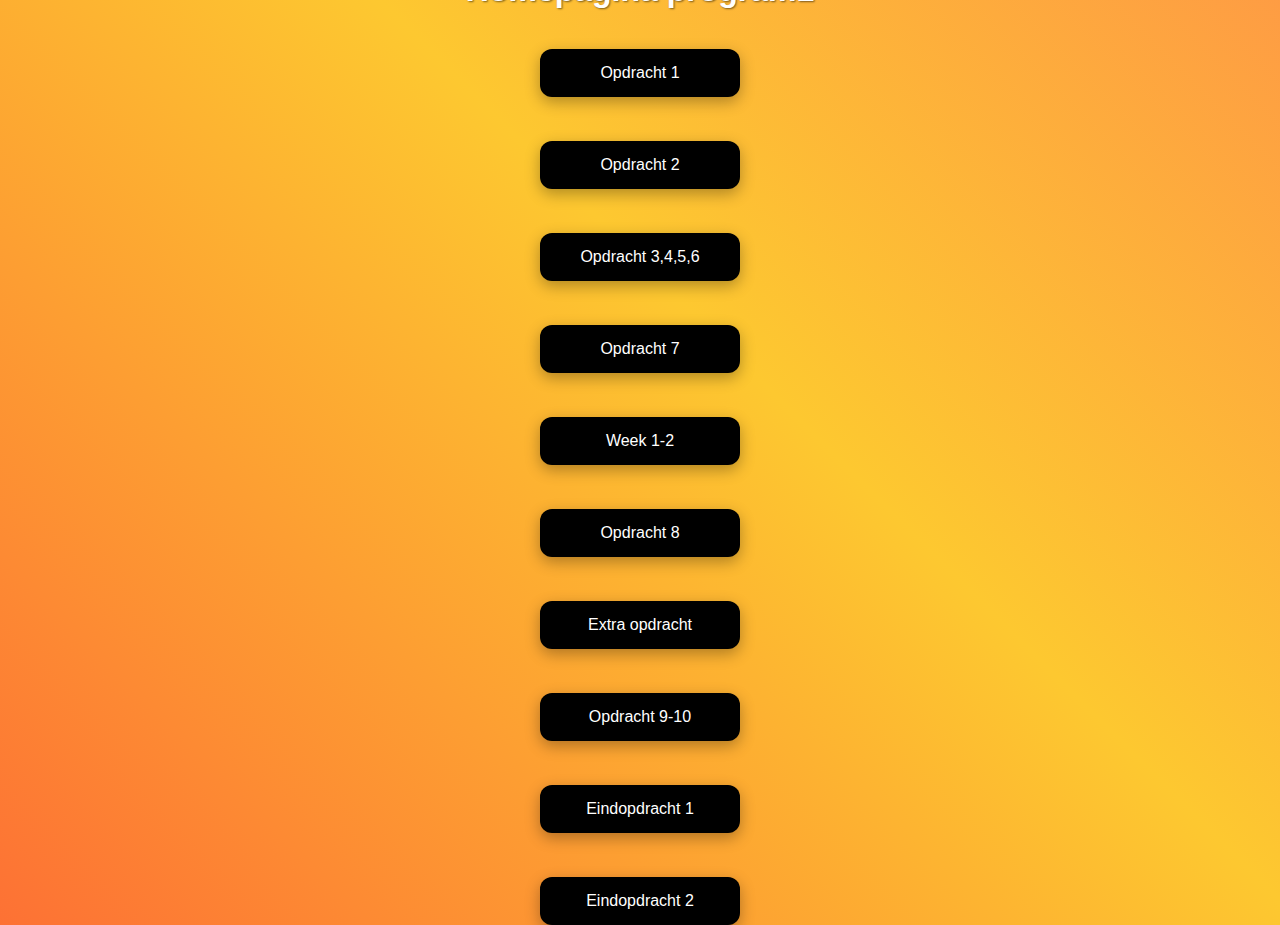
<file: index.html>
<html>

<link rel="stylesheet" href="style.css" />

<h1>Homepagina program1</h1>

<br><br>

    <a href="opdracht 1/js1_opdracht1.html">
        <button>Opdracht 1</button> <br><br><br></a>


    <a href="opdracht 2/opdracht2.html">
        <button>Opdracht 2</button> <br><br><br></a>

    <a href="opdracht_3_4_5_6/opdracht_3_4_5_6.html">
        <button>Opdracht 3,4,5,6</button> <br><br><br></a>


    <a href="opdracht 7/index.html">
        <button>Opdracht 7</button> <br><br><br></a>


    <a href="week1_2/week1_2.html">
        <button>Week 1-2</button> <br><br><br></a>
    

    <a href="opdracht 8/index.html">
        <button>Opdracht 8</button> <br><br><br></a>

        <a href="extra opdracht/index.html">
            <button>Extra opdracht</button> <br><br><br></a>
   
    <a href="opdracht 9_10/index.html">
        <button>Opdracht 9-10</button> <br><br><br></a>
   
    
    
    <a href="eindopdracht 1/index.html">
    <button>Eindopdracht 1</button>
    <br><br><br></a>
    <button type="button" onclick="alert('Deze opdracht is nog niet klaar')">Eindopdracht 2</button>
    </html>
</file>
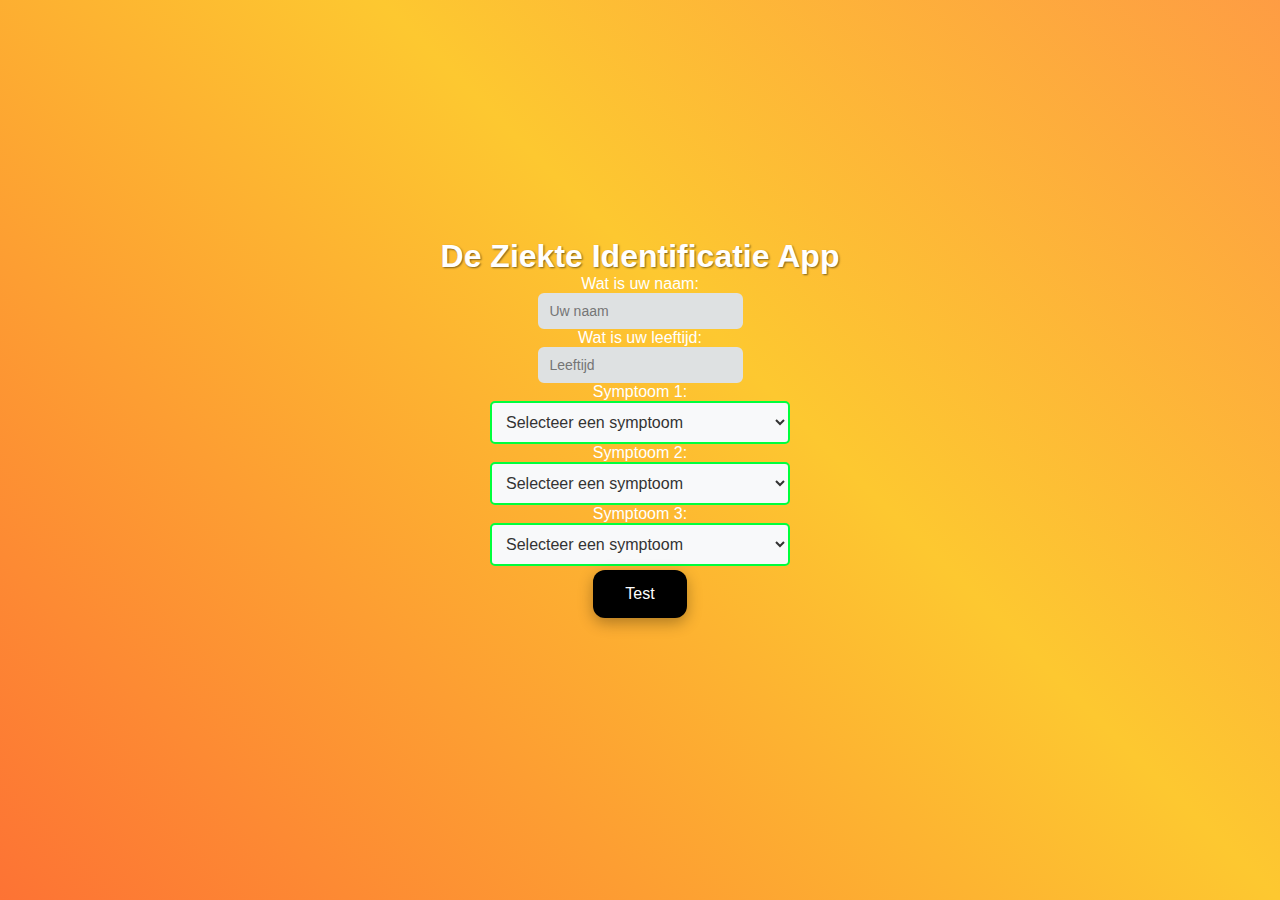
<file: eindopdracht 1/index.html>
<!DOCTYPE html>
<html lang="en">
<head>
    <meta charset="UTF-8">
    <meta name="viewport" content="width=device-width, initial-scale=1.0">
    <title>Ziekte Identificatie App</title>
    <link rel="stylesheet" href="style.css" />
    <script src="js.js" defer></script>
</head>
<body>
    <h1>De Ziekte Identificatie App</h1>
    
    <label for="name">Wat is uw naam:</label>
    <input type="text" id="name" placeholder="Uw naam" required>
    
    <label for="leeftijd">Wat is uw leeftijd:</label>
    <input type="number" id="leeftijd" placeholder="Leeftijd" required>

    <label for="sym1">Symptoom 1:</label>
    <select id="sym1" required>
        <option value="">Selecteer een symptoom</option>
        <option value="buikpijn">Buikpijn</option>
        <option value="hoofdpijn">Hoofdpijn</option>
        <option value="koorts">Koorts</option>
        <option value="misselijk">Misselijk</option>
        <option value="snotneus">Snotneus</option>
    </select>

    <label for="sym2">Symptoom 2:</label>
    <select id="sym2" required>
        <option value="">Selecteer een symptoom</option>
        <option value="buikpijn">Buikpijn</option>
        <option value="hoofdpijn">Hoofdpijn</option>
        <option value="koorts">Koorts</option>
        <option value="misselijk">Misselijk</option>
        <option value="snotneus">Snotneus</option>
    </select>

    <label for="sym3">Symptoom 3:</label>
    <select id="sym3" required>
        <option value="">Selecteer een symptoom</option>
        <option value="buikpijn">Buikpijn</option>
        <option value="hoofdpijn">Hoofdpijn</option>
        <option value="koorts">Koorts</option>
        <option value="misselijk">Misselijk</option>
        <option value="snotneus">Snotneus</option>
    </select>

    <button onclick="ziek()">Test</button>

    <div id="result" style="color: rgb(255, 255, 255); margin-top: 20px;"></div>
    <div id="symptomsDisplay" style="margin-top: 20px;"></div>
</body>
</html>
</file>
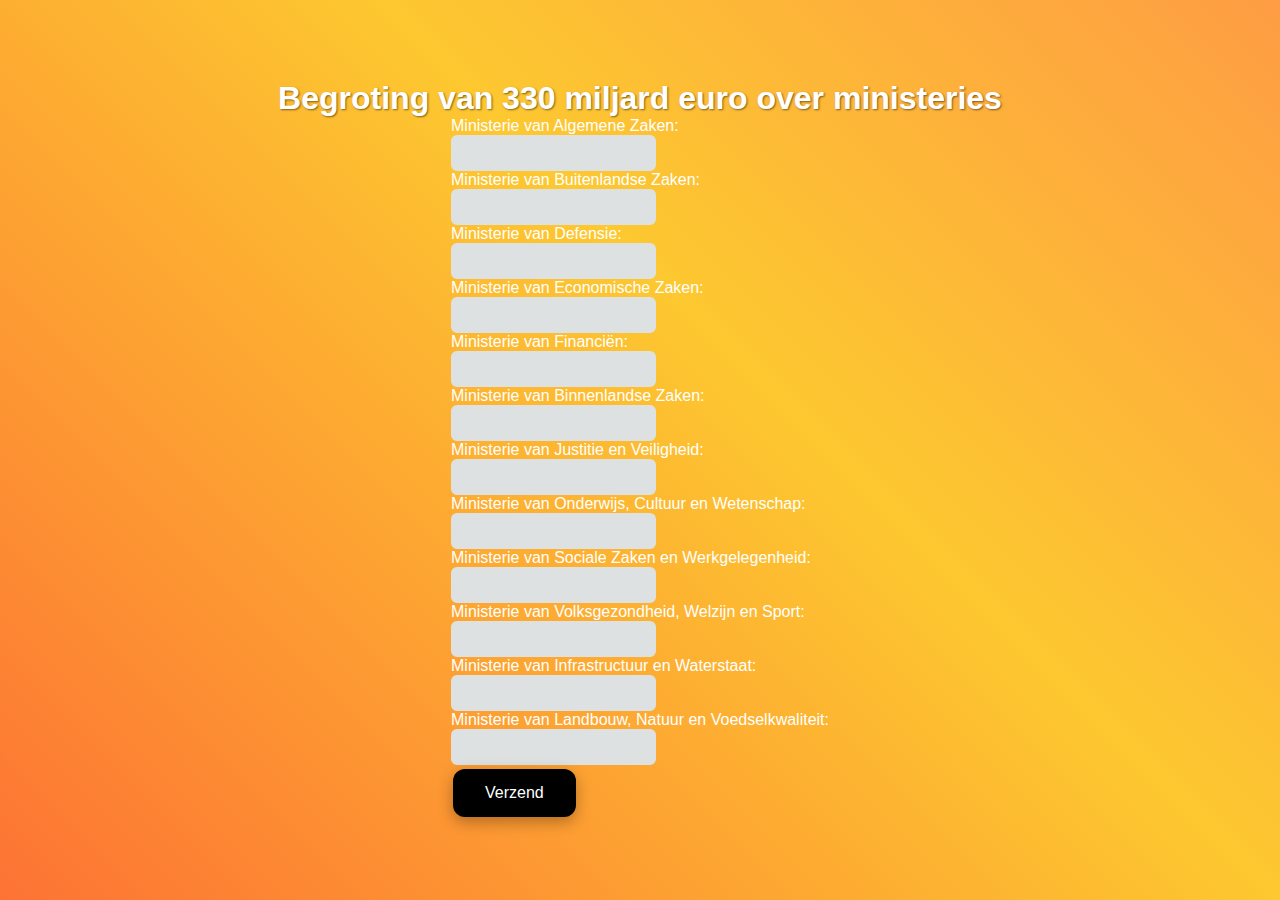
<file: eindopdracht 2/index.html>
<!DOCTYPE html>
<html lang="en">
<head>
    <meta charset="UTF-8">
    <meta name="viewport" content="width=device-width, initial-scale=1.0">
    <title>Begroting</title>
    <link rel="stylesheet" href="style.css" />
    <script src="js.js" defer></script>
</head>
<body>
    <h1>Begroting van 330 miljard euro over ministeries</h1>
    <div class="container">
        <form id="budgetForm">
            <div class="ministry-input">
                <label for="ministry1">Ministerie van Algemene Zaken:</label>
                <input type="number" id="ministry1" name="ministry1" min="0" step="1">
            </div>
            <div class="ministry-input">
                <label for="ministry2">Ministerie van Buitenlandse Zaken:</label>
                <input type="number" id="ministry2" name="ministry2" min="0" step="1">
            </div>
            <div class="ministry-input">
                <label for="ministry3">Ministerie van Defensie:</label>
                <input type="number" id="ministry3" name="ministry3" min="0" step="1">
            </div>
            <div class="ministry-input">
                <label for="ministry4">Ministerie van Economische Zaken:</label>
                <input type="number" id="ministry4" name="ministry4" min="0" step="1">
            </div>
            <div class="ministry-input">
                <label for="ministry5">Ministerie van Financiën:</label>
                <input type="number" id="ministry5" name="ministry5" min="0" step="1">
            </div>
            <div class="ministry-input">
                <label for="ministry6">Ministerie van Binnenlandse Zaken:</label>
                <input type="number" id="ministry6" name="ministry6" min="0" step="1">
            </div>
            <div class="ministry-input">
                <label for="ministry7">Ministerie van Justitie en Veiligheid:</label>
                <input type="number" id="ministry7" name="ministry7" min="0" step="1">
            </div>
            <div class="ministry-input">
                <label for="ministry8">Ministerie van Onderwijs, Cultuur en Wetenschap:</label>
                <input type="number" id="ministry8" name="ministry8" min="0" step="1">
            </div>
            <div class="ministry-input">
                <label for="ministry9">Ministerie van Sociale Zaken en Werkgelegenheid:</label>
                <input type="number" id="ministry9" name="ministry9" min="0" step="1">
            </div>
            <div class="ministry-input">
                <label for="ministry10">Ministerie van Volksgezondheid, Welzijn en Sport:</label>
                <input type="number" id="ministry10" name="ministry10" min="0" step="1">
            </div>
            <div class="ministry-input">
                <label for="ministry11">Ministerie van Infrastructuur en Waterstaat:</label>
                <input type="number" id="ministry11" name="ministry11" min="0" step="1">
            </div>
            <div class="ministry-input">
                <label for="ministry12">Ministerie van Landbouw, Natuur en Voedselkwaliteit:</label>
                <input type="number" id="ministry12" name="ministry12" min="0" step="1">
                
            </div>
            <button type="button" onclick="calculateBudget()">Verzend</button>
        </form>
        <div class="result" id="result"></div>
    </div>
</body>
</html>
</file>
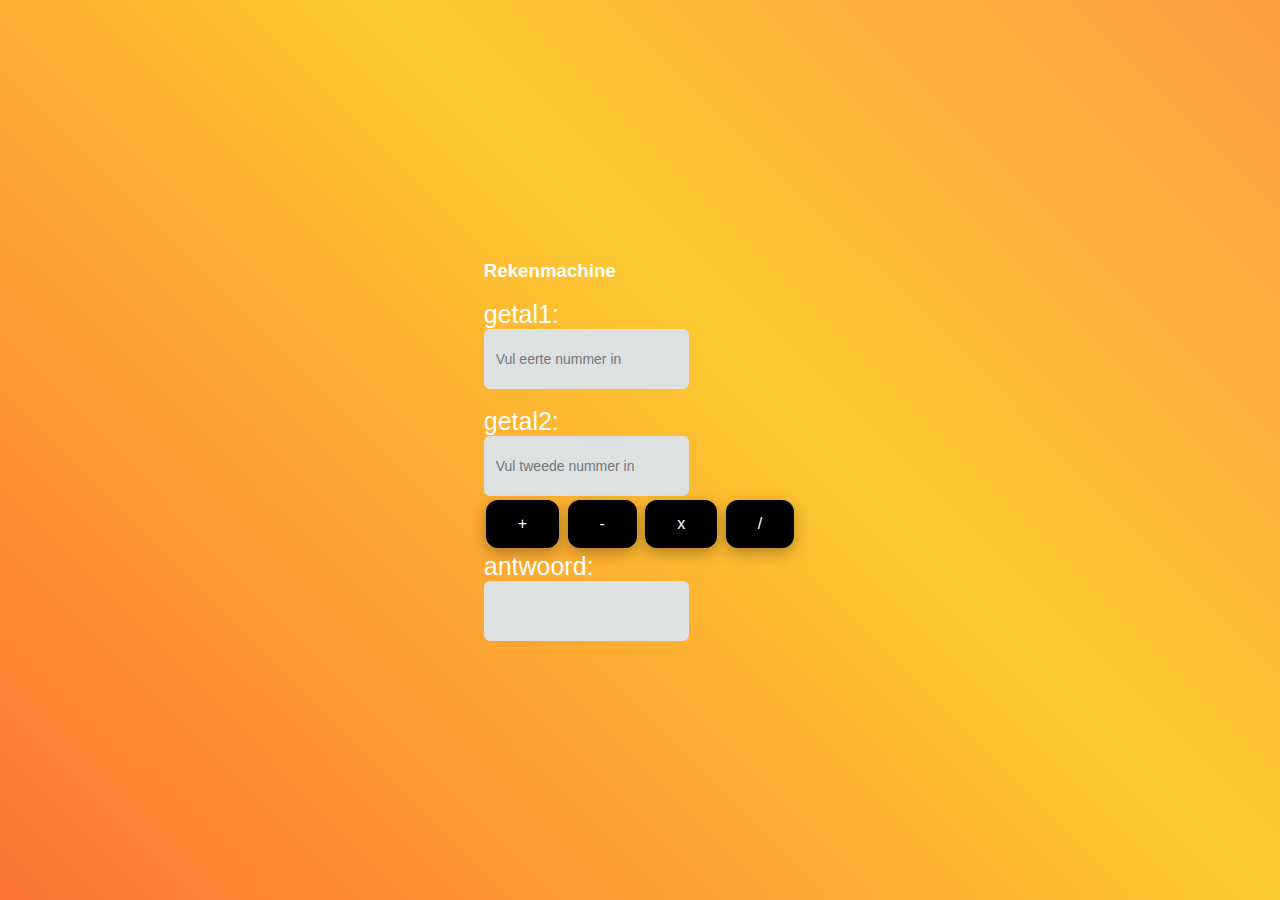
<file: extra opdracht/index.html>
<!DOCTYPE html>
<html lang="en">
<head>
    <meta charset="UTF-8">
    <meta name="viewport" content="width=device-width, initial-scale=1.0">
    <title>Rekenmachine</title>
    <link rel="stylesheet" href="style.css" />
    <script src="js.js" ></script>
</head>
<body>
    <div class="calculator">
        <h3>Rekenmachine</h3><br>

        <label for="getal1">getal1:</label>

        <input type="text" id="getal1" placeholder="Vul eerte nummer in"><br>

        <label for="getal2">getal2:</label>

        <input type="text" id="getal2" placeholder="Vul tweede nummer in">
        
        <div>
            <button onclick="calculate('+')">+</button>
            <button onclick="calculate('-')">-</button>
            <button onclick="calculate('*')">x</button>
            <button onclick="calculate('/')">/</button>
        </div>
        <label for="antwoord">antwoord:</label>
        <input type="text" id="antwoord" readonly>
    </div>
</body>
</html>
</file>
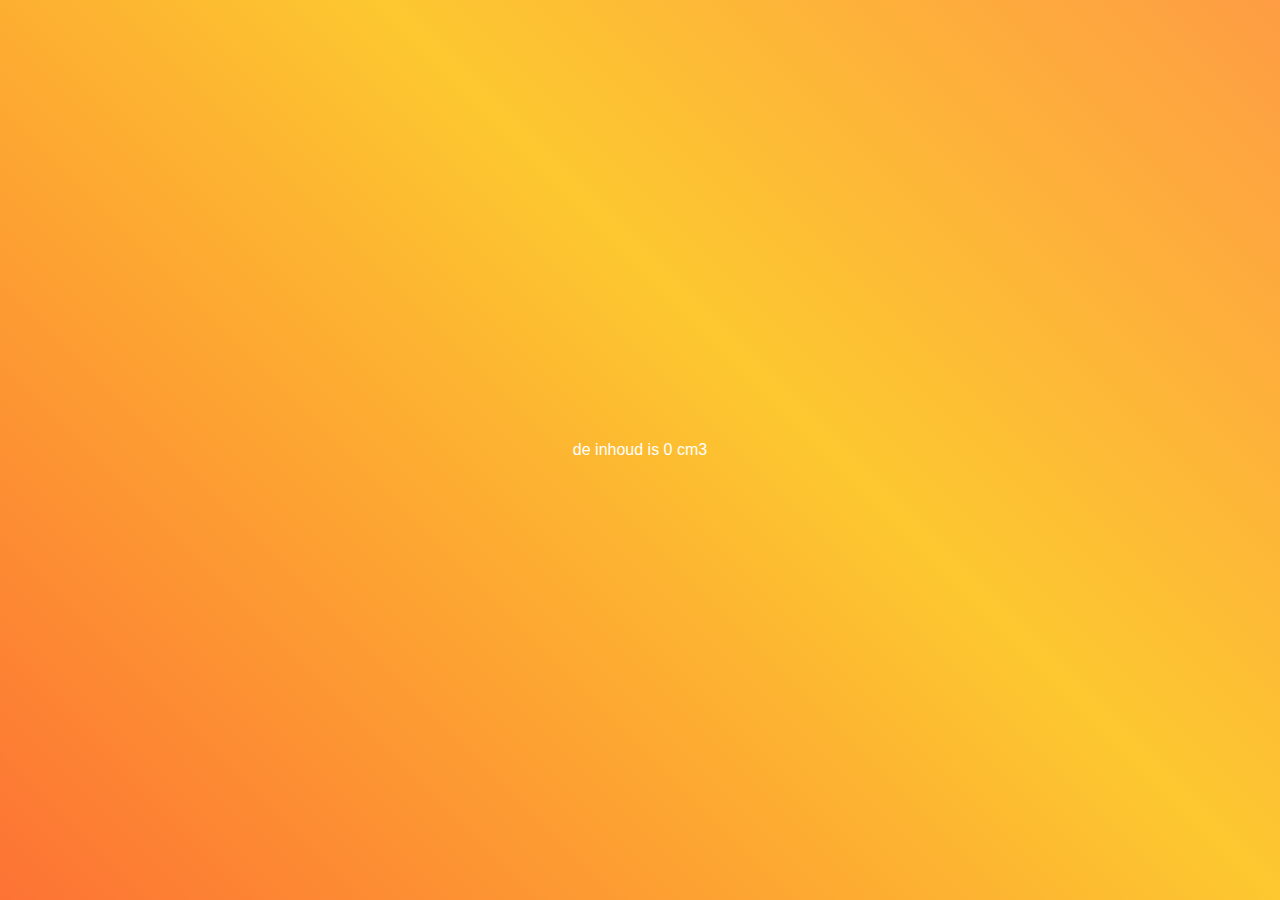
<file: opdracht 7/index.html>
<!DOCTYPE html>
<html lang="en">
<head>
    <meta charset="UTF-8">
    <meta name="viewport" content="width=device-width, initial-scale=1.0">
    <title>Document</title>
</head>
<body>
    <script src="js.js"></script>
    <link rel="stylesheet" href="style.css" />
</body>
</html>
</file>
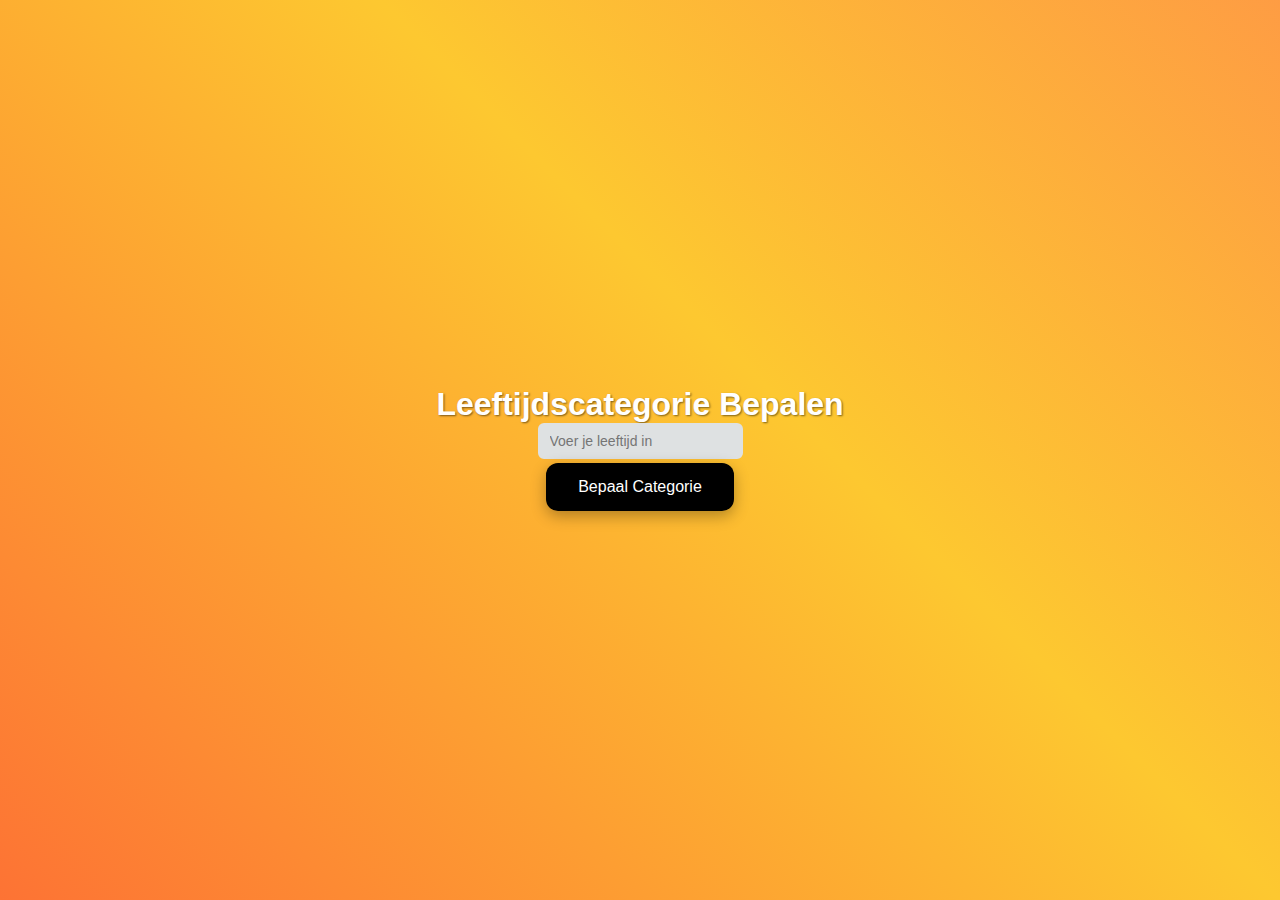
<file: opdracht 8/index.html>
<!DOCTYPE html>
<html lang="nl">
<head>
    <meta charset="UTF-8">
    <meta name="viewport" content="width=device-width, initial-scale=1.0">
    <title>Leeftijdscategorie</title>
    <link rel="stylesheet" href="style.css" />
    <script src="js.js" ></script>
</head>
<body>
    <h1>Leeftijdscategorie Bepalen</h1>
    <input type="number" id="leeftijd" placeholder="Voer je leeftijd in">
    <button onclick="bepaalCategorie()">Bepaal Categorie</button>
    <p id="resultaat"></p>
</body>
</html>
</file>
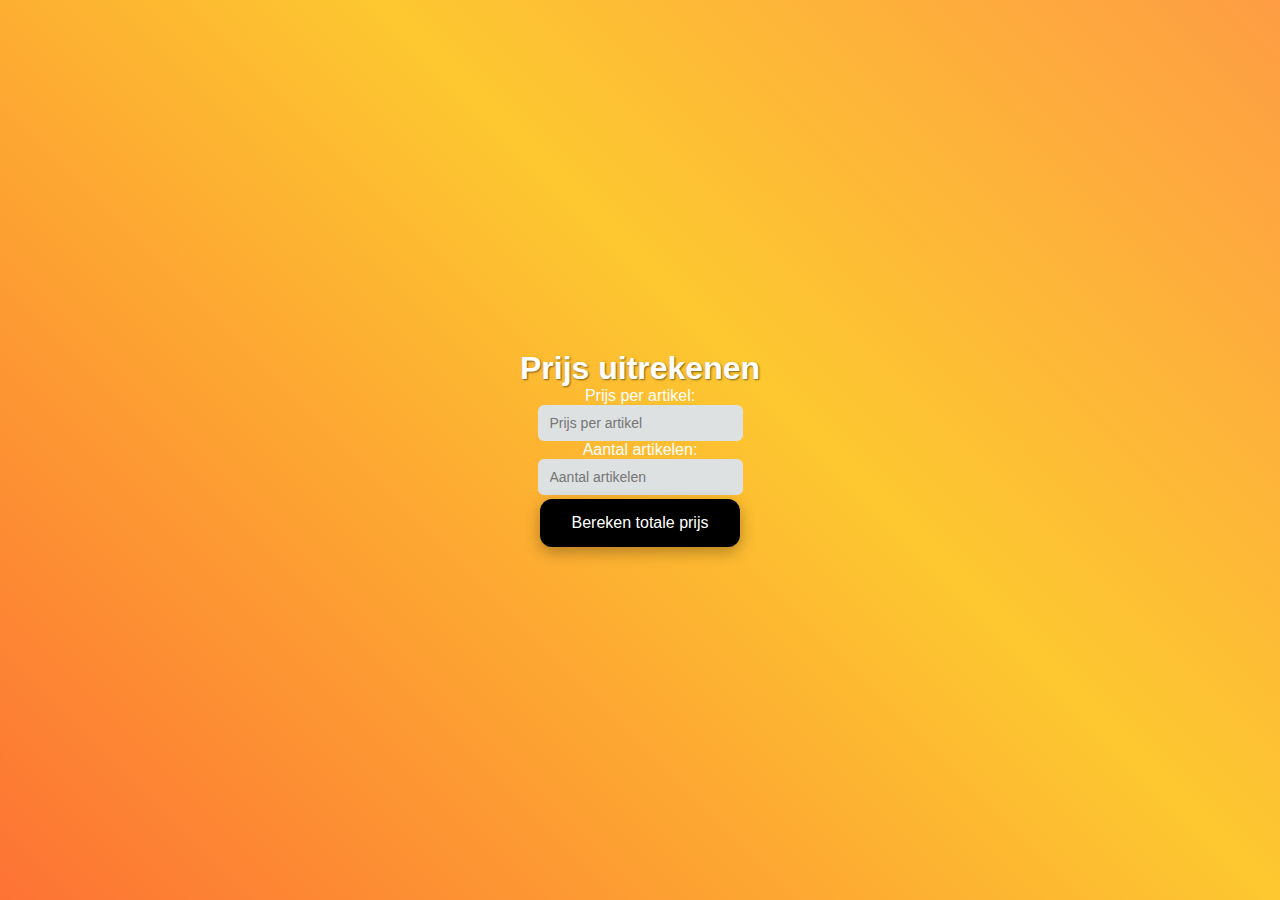
<file: opdracht 9_10/index.html>
<!DOCTYPE html>
<html lang="en">
<head>
    <meta charset="UTF-8">
    <meta name="viewport" content="width=device-width, initial-scale=1.0">
    <title>Total Price Calculator</title>
    <link rel="stylesheet" href="style.css" />
    <script src="js.js" ></script>
</head>
<body>
    <h1>Prijs uitrekenen</h1>
    <label for="pricePerUnit">Prijs per artikel:</label>
    <input type="number" id="pricePerUnit" placeholder="Prijs per artikel">
    <label for="units">Aantal artikelen:</label>
    <input type="number" id="units" placeholder="Aantal artikelen">
    <button onclick="calculateTotal()">Bereken totale prijs</button>
    <p id="result"></p>
    
</body>
</html>
</file>
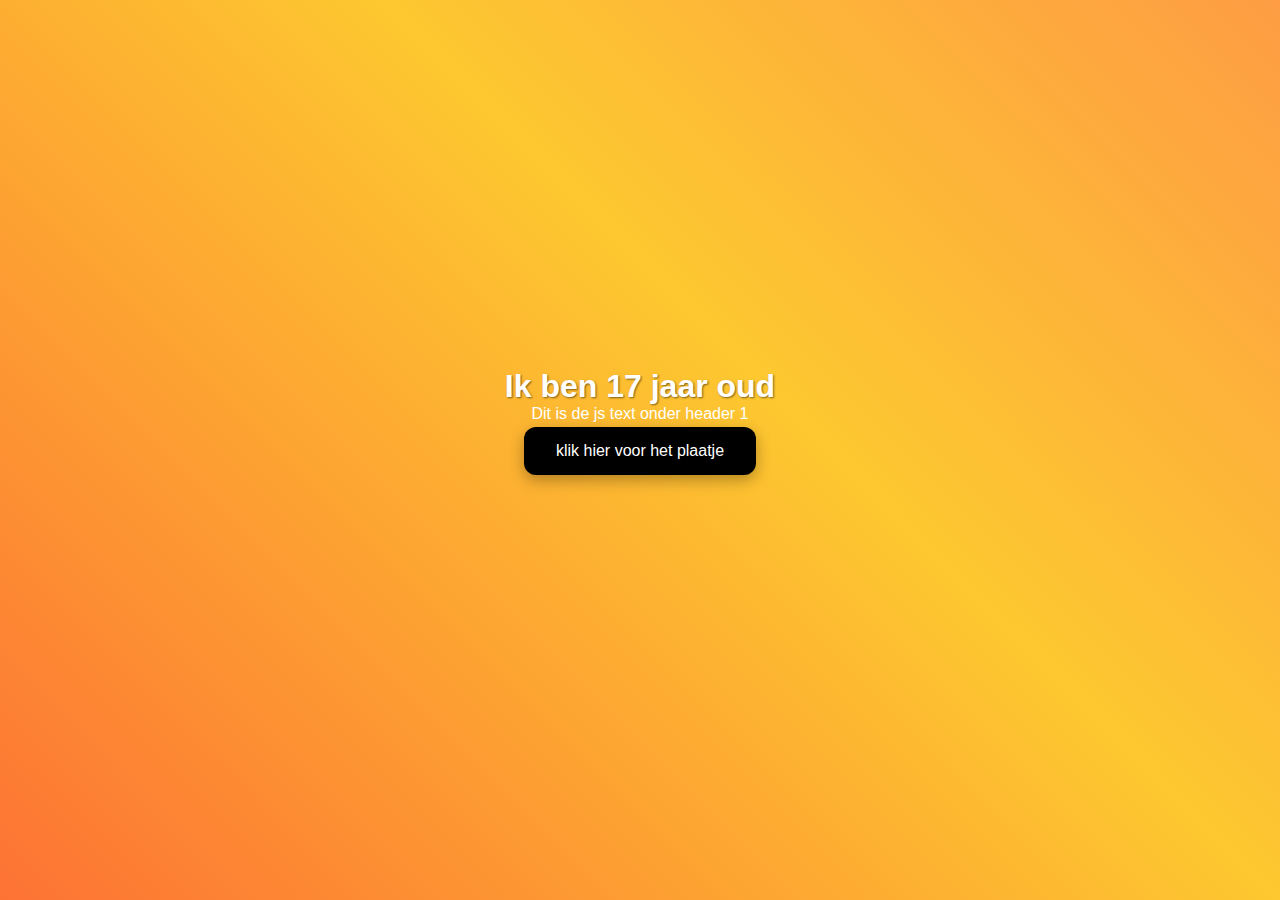
<file: opdracht 1/js1_opdracht1.html>
<!DOCTYPE html>
<html lang="en">
<head>
    <meta charset="UTF-8">
    <meta name="viewport" content="width=device-width">
    <title>Document</title>
    <link rel="stylesheet" href="style.css" />

</head>

<body>

<h1>Ik ben 17 jaar oud</h1>
<script src="js1_opdracht1.js" ></script>
<br>
<button onclick=
    "show_image('plaatje.png', 
                 200, 
                 200, 
                 'plaatje.png');">klik hier voor het plaatje</button> 
                 <br>
                 <br>
                 <br>

</body>

</html>
</file>
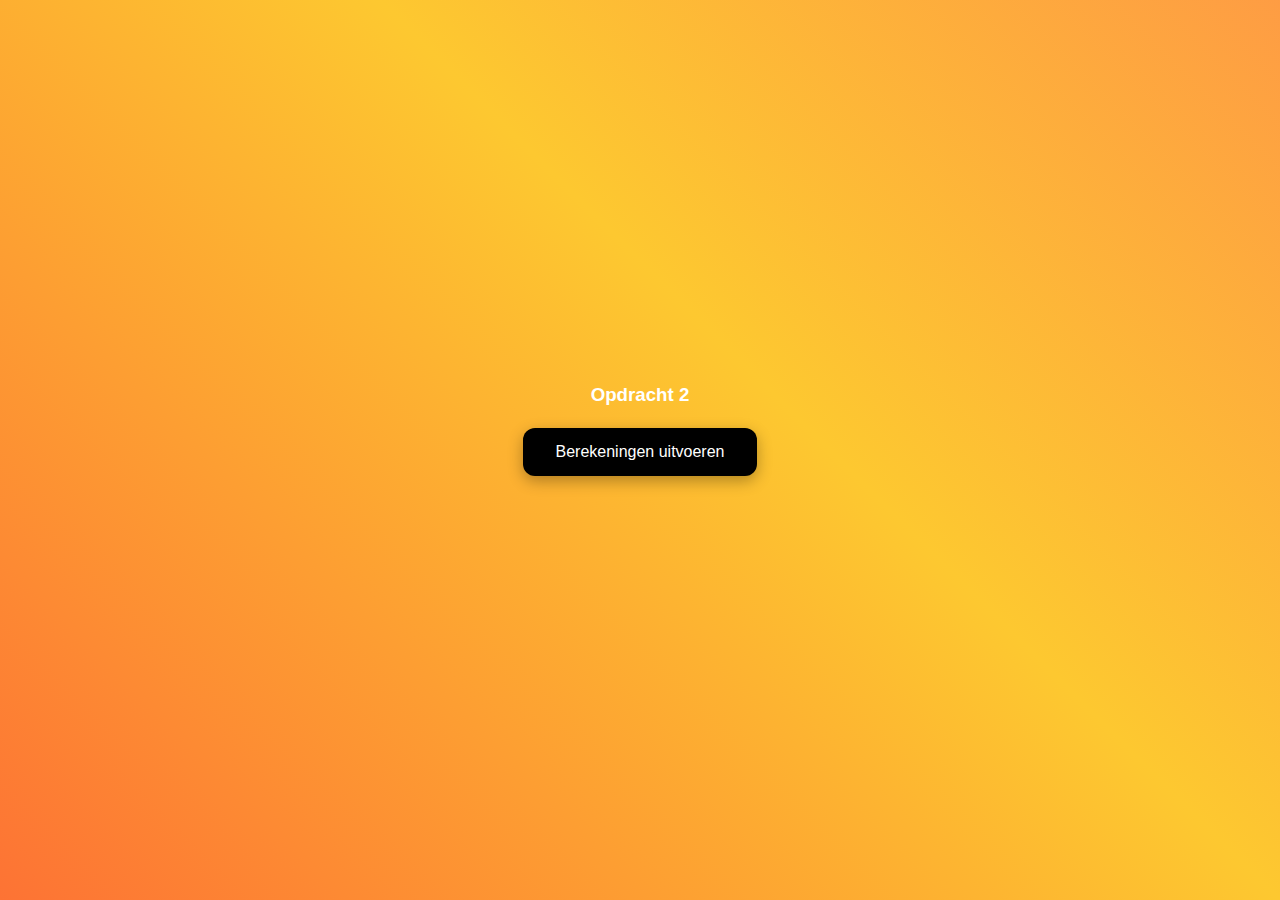
<file: week1_2/week1_2.html>
<!DOCTYPE html>
<html lang="en">
<head>
    <meta charset="UTF-8">
    <meta name="viewport" content="width=device-width, initial-scale=1.0">
    <title>Document</title>
    <link rel="stylesheet" href="style.css" />
    <script src="week1_2.js" ></script>
</head>
<body>
    <h3> Opdracht 2</h3>
    <br>    
    <button onclick="voorkeursBerekeningen()">Berekeningen uitvoeren</button>

<br>
<br>
    <div id="resultaten"></div>
</html>
</file>
<file: style.css>
button {
    width: 200px;
    background-color: #000000;
    border: none;
    color: white;
    padding: 15px 32px;
    text-align: center;
    text-decoration: none;
    display: inline-block;
    font-size: 16px;
    margin: 4px 2px;
    cursor: pointer;
    border-radius: 12px;
    box-shadow: 0 5px 15px rgba(0, 0, 0, 0.3);
    transition: background-color 0.3s, transform 0.2s;
}

button:hover {
    background-color: #ffffff; 
    transform: translateY(-2px);
    color: #000000;
}

button:active {
    background-color: rgb(255, 255, 255); 
    transform: translateY(0);
}

  * {
    margin: 0;
    padding: 0;
    box-sizing: border-box;
}

body {
    font-family: Arial, sans-serif;
    color: #ffffff;
    height: 100vh;
    display: flex;
    flex-direction: column;
    justify-content: center;
    align-items: center;
    overflow: hidden;
    animation: waveAnimation 2s linear infinite;
    background: linear-gradient(45deg, #fd3737, #fdc830, #ff5f5f);
    background-size: 200% 200%;
}

header {
    text-align: center;
}

@keyframes waveAnimation {
    0% {
        background-position: 0% 50%;
    }
    50% {
        background-position: 100% 50%;
    }
    100% {
        background-position: 0% 50%;
    }
}

main {
    text-align: center;
    padding: 20px;
    background: rgba(0, 0, 0, 0.5);
    border-radius: 8px;
    box-shadow: 0 0 10px rgba(0, 0, 0, 0.3);
}

h1, h2 {
    text-shadow: 1px 1px 2px rgba(0, 0, 0, 0.5);
}
</file>
<file: eindopdracht 1/style.css>
button {
    background-color: #000000;
    border: none;
    color: white;
    padding: 15px 32px;
    text-align: center;
    text-decoration: none;
    display: inline-block;
    font-size: 16px;
    margin: 4px 2px;
    cursor: pointer;
    border-radius: 12px;
    box-shadow: 0 5px 15px rgba(0, 0, 0, 0.3);
    transition: background-color 0.3s, transform 0.2s;
}

button:hover {
    background-color: #ffffff; 
    transform: translateY(-2px);
    color: #000000;
}

button:active {
    background-color: rgb(255, 255, 255); 
    transform: translateY(0);
}

  * {
    margin: 0;
    padding: 0;
    box-sizing: border-box;
}

body {
    font-family: Arial, sans-serif;
    color: #ffffff;
    height: 100vh;
    display: flex;
    flex-direction: column;
    justify-content: center;
    align-items: center;
    overflow: hidden;
    animation: waveAnimation 2s linear infinite;
    background: linear-gradient(45deg, #fd3737, #fdc830, #ff5f5f);
    background-size: 200% 200%;
}

header {
    text-align: center;
}

@keyframes waveAnimation {
    0% {
        background-position: 0% 50%;
    }
    50% {
        background-position: 100% 50%;
    }
    100% {
        background-position: 0% 50%;
    }
}

main {
    text-align: center;
    padding: 20px;
    background: rgba(0, 0, 0, 0.5);
    border-radius: 8px;
    box-shadow: 0 0 10px rgba(0, 0, 0, 0.3);
}

h1, h2 {
    text-shadow: 1px 1px 2px rgba(0, 0, 0, 0.5);
}

input {
font-size: 14px;
border-radius: 6px;
line-height: 1.5;
padding: 5px 10px;
transition: box-shadow 100ms ease-in, border 100ms ease-in, background-color 100ms ease-in;
border: 2px solid #dee1e2;
color: rgb(14, 14, 16);
background: #dee1e2;
display: block;
height: 36px;
:hover {
    border-color: #ccc;
}
:focus{
    border-color: #9147ff;
    background: #fff;
}
}

select {
    padding: 10px;
    border: 2px solid #00ff3c; 
    border-radius: 5px; 
    background-color: #f8f9fa; 
    font-size: 16px;
    color: #333; 
    width: 100%; 
    max-width: 300px; 
    cursor: pointer; 
    transition: border-color 0.3s; 
}

select:hover {
    border-color: #218838; 
}

select:focus {
    outline: none; 
    border-color: #007bff; 
}
</file>
<file: eindopdracht 2/style.css>
button {
    background-color: #000000;
    border: none;
    color: white;
    padding: 15px 32px;
    text-align: center;
    text-decoration: none;
    display: inline-block;
    font-size: 16px;
    margin: 4px 2px;
    cursor: pointer;
    border-radius: 12px;
    box-shadow: 0 5px 15px rgba(0, 0, 0, 0.3);
    transition: background-color 0.3s, transform 0.2s;
}

button:hover {
    background-color: #ffffff; 
    transform: translateY(-2px);
    color: #000000;
}

button:active {
    background-color: rgb(255, 255, 255); 
    transform: translateY(0);
}

  * {
    margin: 0;
    padding: 0;
    box-sizing: border-box;
}

body {
    font-family: Arial, sans-serif;
    color: #ffffff;
    height: 100vh;
    display: flex;
    flex-direction: column;
    justify-content: center;
    align-items: center;
    overflow: hidden;
    animation: waveAnimation 2s linear infinite;
    background: linear-gradient(45deg, #fd3737, #fdc830, #ff5f5f);
    background-size: 200% 200%;
}

header {
    text-align: center;
}

@keyframes waveAnimation {
    0% {
        background-position: 0% 50%;
    }
    50% {
        background-position: 100% 50%;
    }
    100% {
        background-position: 0% 50%;
    }
}

main {
    text-align: center;
    padding: 20px;
    background: rgba(0, 0, 0, 0.5);
    border-radius: 8px;
    box-shadow: 0 0 10px rgba(0, 0, 0, 0.3);
}

h1, h2 {
    text-shadow: 1px 1px 2px rgba(0, 0, 0, 0.5);
}

input {
font-size: 14px;
border-radius: 6px;
line-height: 1.5;
padding: 5px 10px;
transition: box-shadow 100ms ease-in, border 100ms ease-in, background-color 100ms ease-in;
border: 2px solid #dee1e2;
color: rgb(14, 14, 16);
background: #dee1e2;
display: block;
height: 36px;
:hover {
    border-color: #ccc;
}
:focus{
    border-color: #9147ff;
    background: #fff;
}
}

select {
    padding: 10px;
    border: 2px solid #00ff3c; 
    border-radius: 5px; 
    background-color: #f8f9fa; 
    font-size: 16px;
    color: #333; 
    width: 100%; 
    max-width: 300px; 
    cursor: pointer; 
    transition: border-color 0.3s; 
}

select:hover {
    border-color: #218838; 
}

select:focus {
    outline: none; 
    border-color: #007bff; 
}
</file>
<file: extra opdracht/style.css>
button {
    background-color: #000000;
    border: none;
    color: white;
    padding: 15px 32px;
    text-align: center;
    text-decoration: none;
    display: inline-block;
    font-size: 16px;
    margin: 4px 2px;
    cursor: pointer;
    border-radius: 12px;
    box-shadow: 0 5px 15px rgba(0, 0, 0, 0.3);
    transition: background-color 0.3s, transform 0.2s;
}

button:hover {
    background-color: #ffffff; 
    transform: translateY(-2px);
    color: #000000;
}

button:active {
    background-color: rgb(255, 255, 255); 
    transform: translateY(0);
}

  * {
    margin: 0;
    padding: 0;
    box-sizing: border-box;
}

body {
    font-family: Arial, sans-serif;
    color: #ffffff;
    height: 100vh;
    display: flex;
    flex-direction: column;
    justify-content: center;
    align-items: center;
    overflow: hidden;
    animation: waveAnimation 2s linear infinite;
    background: linear-gradient(45deg, #fd3737, #fdc830, #ff5f5f);
    background-size: 200% 200%;
}

header {
    text-align: center;
}

@keyframes waveAnimation {
    0% {
        background-position: 0% 50%;
    }
    50% {
        background-position: 100% 50%;
    }
    100% {
        background-position: 0% 50%;
    }
}

main {
    text-align: center;
    padding: 20px;
    background: rgba(0, 0, 0, 0.5);
    border-radius: 8px;
    box-shadow: 0 0 10px rgba(0, 0, 0, 0.3);
}

h1, h2 {
    text-shadow: 1px 1px 2px rgba(0, 0, 0, 0.5);
    font-size: large;
}

label {
    font-size: 25px;
}

input {
font-size: 14px;
border-radius: 6px;
line-height: 1.5;
padding: 5px 10px;
transition: box-shadow 100ms ease-in, border 100ms ease-in, background-color 100ms ease-in;
border: 2px solid #dee1e2;
color: rgb(14, 14, 16);
background: #dee1e2;
display: block;
height: 60px;
:hover {
    border-color: #ccc;
}
:focus{
    border-color: #9147ff;
    background: #fff;
}
}
</file>
<file: opdracht 7/style.css>
* {
    margin: 0;
    padding: 0;
    box-sizing: border-box;
}

body {
    font-family: Arial, sans-serif;
    color: #ffffff;
    height: 100vh;
    display: flex;
    flex-direction: column;
    justify-content: center;
    align-items: center;
    overflow: hidden;
    animation: waveAnimation 2s linear infinite;
    background: linear-gradient(45deg, #fd3737, #fdc830, #ff5f5f);
    background-size: 200% 200%;
}

header {
    text-align: center;
}

@keyframes waveAnimation {
    0% {
        background-position: 0% 50%;
    }
    50% {
        background-position: 100% 50%;
    }
    100% {
        background-position: 0% 50%;
    }
}

main {
    text-align: center;
    padding: 20px;
    background: rgba(0, 0, 0, 0.5);
    border-radius: 8px;
    box-shadow: 0 0 10px rgba(0, 0, 0, 0.3);
}

h1, h2 {
    text-shadow: 1px 1px 2px rgba(0, 0, 0, 0.5);
}
</file>
<file: opdracht 8/style.css>
button {
    background-color: #000000;
    border: none;
    color: white;
    padding: 15px 32px;
    text-align: center;
    text-decoration: none;
    display: inline-block;
    font-size: 16px;
    margin: 4px 2px;
    cursor: pointer;
    border-radius: 12px;
    box-shadow: 0 5px 15px rgba(0, 0, 0, 0.3);
    transition: background-color 0.3s, transform 0.2s;
}

button:hover {
    background-color: #ffffff; 
    transform: translateY(-2px);
    color: #000000;
}

button:active {
    background-color: rgb(255, 255, 255); 
    transform: translateY(0);
}

  * {
    margin: 0;
    padding: 0;
    box-sizing: border-box;
}

body {
    font-family: Arial, sans-serif;
    color: #ffffff;
    height: 100vh;
    display: flex;
    flex-direction: column;
    justify-content: center;
    align-items: center;
    overflow: hidden;
    animation: waveAnimation 2s linear infinite;
    background: linear-gradient(45deg, #fd3737, #fdc830, #ff5f5f);
    background-size: 200% 200%;
}

header {
    text-align: center;
}

@keyframes waveAnimation {
    0% {
        background-position: 0% 50%;
    }
    50% {
        background-position: 100% 50%;
    }
    100% {
        background-position: 0% 50%;
    }
}

main {
    text-align: center;
    padding: 20px;
    background: rgba(0, 0, 0, 0.5);
    border-radius: 8px;
    box-shadow: 0 0 10px rgba(0, 0, 0, 0.3);
}

h1, h2 {
    text-shadow: 1px 1px 2px rgba(0, 0, 0, 0.5);
}

input {
font-size: 14px;
border-radius: 6px;
line-height: 1.5;
padding: 5px 10px;
transition: box-shadow 100ms ease-in, border 100ms ease-in, background-color 100ms ease-in;
border: 2px solid #dee1e2;
color: rgb(14, 14, 16);
background: #dee1e2;
display: block;
height: 36px;
:hover {
    border-color: #ccc;
}
:focus{
    border-color: #9147ff;
    background: #fff;
}
}
</file>
<file: opdracht 9_10/style.css>
button {
    background-color: #000000;
    border: none;
    color: white;
    padding: 15px 32px;
    text-align: center;
    text-decoration: none;
    display: inline-block;
    font-size: 16px;
    margin: 4px 2px;
    cursor: pointer;
    border-radius: 12px;
    box-shadow: 0 5px 15px rgba(0, 0, 0, 0.3);
    transition: background-color 0.3s, transform 0.2s;
}

button:hover {
    background-color: #ffffff; 
    transform: translateY(-2px);
    color: #000000;
}

button:active {
    background-color: rgb(255, 255, 255); 
    transform: translateY(0);
}

  * {
    margin: 0;
    padding: 0;
    box-sizing: border-box;
}

body {
    font-family: Arial, sans-serif;
    color: #ffffff;
    height: 100vh;
    display: flex;
    flex-direction: column;
    justify-content: center;
    align-items: center;
    overflow: hidden;
    animation: waveAnimation 2s linear infinite;
    background: linear-gradient(45deg, #fd3737, #fdc830, #ff5f5f);
    background-size: 200% 200%;
}

header {
    text-align: center;
}

@keyframes waveAnimation {
    0% {
        background-position: 0% 50%;
    }
    50% {
        background-position: 100% 50%;
    }
    100% {
        background-position: 0% 50%;
    }
}

main {
    text-align: center;
    padding: 20px;
    background: rgba(0, 0, 0, 0.5);
    border-radius: 8px;
    box-shadow: 0 0 10px rgba(0, 0, 0, 0.3);
}

h1, h2 {
    text-shadow: 1px 1px 2px rgba(0, 0, 0, 0.5);
}

input {
font-size: 14px;
border-radius: 6px;
line-height: 1.5;
padding: 5px 10px;
transition: box-shadow 100ms ease-in, border 100ms ease-in, background-color 100ms ease-in;
border: 2px solid #dee1e2;
color: rgb(14, 14, 16);
background: #dee1e2;
display: block;
height: 36px;
:hover {
    border-color: #ccc;
}
:focus{
    border-color: #9147ff;
    background: #fff;
}
}
</file>
<file: opdracht 1/style.css>
button {
  background-color: #000000;
  border: none;
  color: white;
  padding: 15px 32px;
  text-align: center;
  text-decoration: none;
  display: inline-block;
  font-size: 16px;
  margin: 4px 2px;
  cursor: pointer;
  border-radius: 12px;
  box-shadow: 0 5px 15px rgba(0, 0, 0, 0.3);
  transition: background-color 0.3s, transform 0.2s;
}

button:hover {
  background-color: #ffffff; 
  transform: translateY(-2px);
  color: #000000;
}

button:active {
  background-color: rgb(255, 255, 255); 
  transform: translateY(0);
}

* {
  margin: 0;
  padding: 0;
  box-sizing: border-box;
}

  h1 {
    color: rgb(255, 255, 255);
  }

  img {
    width: 200px;
    height: 200px;
  }
  * {
    margin: 0;
    padding: 0;
    box-sizing: border-box;
}

body {
    font-family: Arial, sans-serif;
    color: #ffffff;
    height: 100vh;
    display: flex;
    flex-direction: column;
    justify-content: center;
    align-items: center;
    overflow: hidden;
    animation: waveAnimation 2s linear infinite;
    background: linear-gradient(45deg, #fd3737, #fdc830, #ff5f5f);
    background-size: 200% 200%;
}

header {
    text-align: center;
}

@keyframes waveAnimation {
    0% {
        background-position: 0% 50%;
    }
    50% {
        background-position: 100% 50%;
    }
    100% {
        background-position: 0% 50%;
    }
}

main {
    text-align: center;
    padding: 20px;
    background: rgba(0, 0, 0, 0.5);
    border-radius: 8px;
    box-shadow: 0 0 10px rgba(0, 0, 0, 0.3);
}

h1, h2 {
    text-shadow: 1px 1px 2px rgba(0, 0, 0, 0.5);
}
</file>
<file: week1_2/style.css>
body {
    font-family: Arial, sans-serif;
    color: #ffffff;
    height: 100vh;
    display: flex;
    flex-direction: column;
    justify-content: center;
    align-items: center;
    overflow: hidden;
    animation: waveAnimation 2s linear infinite;
    background: linear-gradient(45deg, #fd3737, #fdc830, #ff5f5f);
    background-size: 200% 200%;
}

header {
    text-align: center;
}

@keyframes waveAnimation {
    0% {
        background-position: 0% 50%;
    }
    50% {
        background-position: 100% 50%;
    }
    100% {
        background-position: 0% 50%;
    }
}

main {
    text-align: center;
    padding: 20px;
    background: rgba(0, 0, 0, 0.5);
    border-radius: 8px;
    box-shadow: 0 0 10px rgba(0, 0, 0, 0.3);
}

h1, h2 {
    text-shadow: 1px 1px 2px rgba(0, 0, 0, 0.5);
}

button {
    background-color: #000000;
    border: none;
    color: white;
    padding: 15px 32px;
    text-align: center;
    text-decoration: none;
    display: inline-block;
    font-size: 16px;
    margin: 4px 2px;
    cursor: pointer;
    border-radius: 12px;
    box-shadow: 0 5px 15px rgba(0, 0, 0, 0.3);
    transition: background-color 0.3s, transform 0.2s;
}

button:hover {
    background-color: #ffffff; 
    transform: translateY(-2px);
    color: #000000;
}

button:active {
    background-color: rgb(255, 255, 255); 
    transform: translateY(0);
}

  * {
    margin: 0;
    padding: 0;
    box-sizing: border-box;
}
</file>
